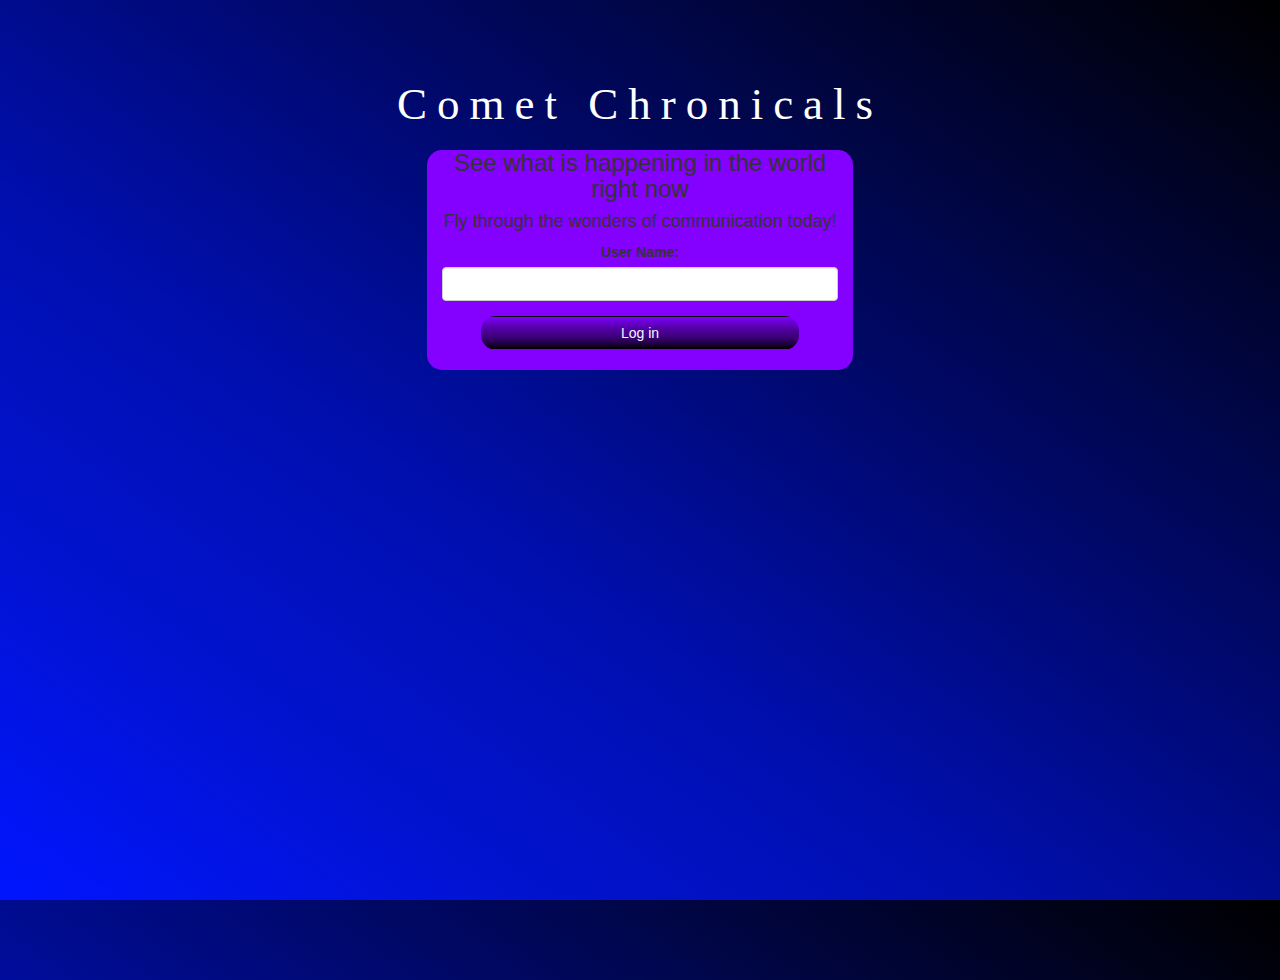
<file: index.html>
<!DOCTYPE html>
<html>
<head>
	<title>Comet Chronicals</title>
<link href="https://fonts.googleapis.com/css?family=Yeon+Sung&display=swap" rel="stylesheet"><meta name="viewport" content="width=device-width, initial-scale=1">

<link rel="stylesheet" href="https://maxcdn.bootstrapcdn.com/bootstrap/3.4.0/css/bootstrap.min.css">
<script src="https://ajax.googleapis.com/ajax/libs/jquery/3.4.1/jquery.min.js"></script>
<script src="https://maxcdn.bootstrapcdn.com/bootstrap/3.4.0/js/bootstrap.min.js"></script>

<link rel="stylesheet" type="text/css" href="style.css">
<script src="Comet.js"></script>
</head>
<body>
<center>
	<h1 class="header">	
		Comet Chronicals	
</h1>
	<div class="col-lg-4 col-md-6 col-sm-6 col-xs-11 login_div">
		<h3 >See what is happening in the world right now</h3>
		<h4 > Fly through the wonders of communication today!</h4>
		<div class="form-group">
		  <label >User Name:</label>
		  <input type="text" id="user_name" class="form-control">

		</div>
		<button id="login_button" class="btn btn-sucess" onclick="addUser()">Log in</button>
		<br><br>
	</div>
</center>
</body>
</html>
</file>
<file: style.css>
html, body
{
  height: 100%;
  margin: 0;
}

body
{
background-image: linear-gradient(to right top, #0015ff, #0213d1, #000fad, #000971, hsl(235, 100%, 11%), #000000);
}

.header
{
	color: rgb(255, 255, 255);font-family:'Trebuchet MS'; font-size: 45px;letter-spacing: 10px;margin-top: 80px;
}
.header img
{
	width: 80px;margin-left: -15px;
}

.login_div
{
	background: rgb(132, 0, 255);float: none;border-radius: 15px;
}

.logo
{
	width: 80px;margin-top: 30px;border-radius: 40px;
}

#login_button
{
	width: 80%;border-radius: 15px;background-image:linear-gradient(to bottom, #8000ff, #6400c8, #4f009e, #3e007c, #25004a, #000000) ; color:aliceblue
}

.room_name
{
	cursor: pointer;
	font-size: 20px;
}


#logout
{
	font-size: 20px; float: right;
}


#output
{
	padding: 10px; width:80%;background: rgba(255,255,255,0.8);border-radius: 15px;
}

.input_div_room_page
{
	width: 80%;
}

.input_div label
{
	color: white;font-size: 20px;
}


.input_div_message_page
{
	position: fixed;bottom: 0px;width: 100%;background: rgba(255,255,255,0.8);
}
.input_div_message_page label
{
	color: black;
}
.input_div_message_page #msg
{
	width: 80%;
}
.input_div_message_page button
{
	margin-top: 15px;
	width: 50%; 
}
.color_white
{
	color: white
}

.user_tick
{
	width:20px;
}
.message_h4
{
	padding-left:5px;color:grey;
}
</file>
